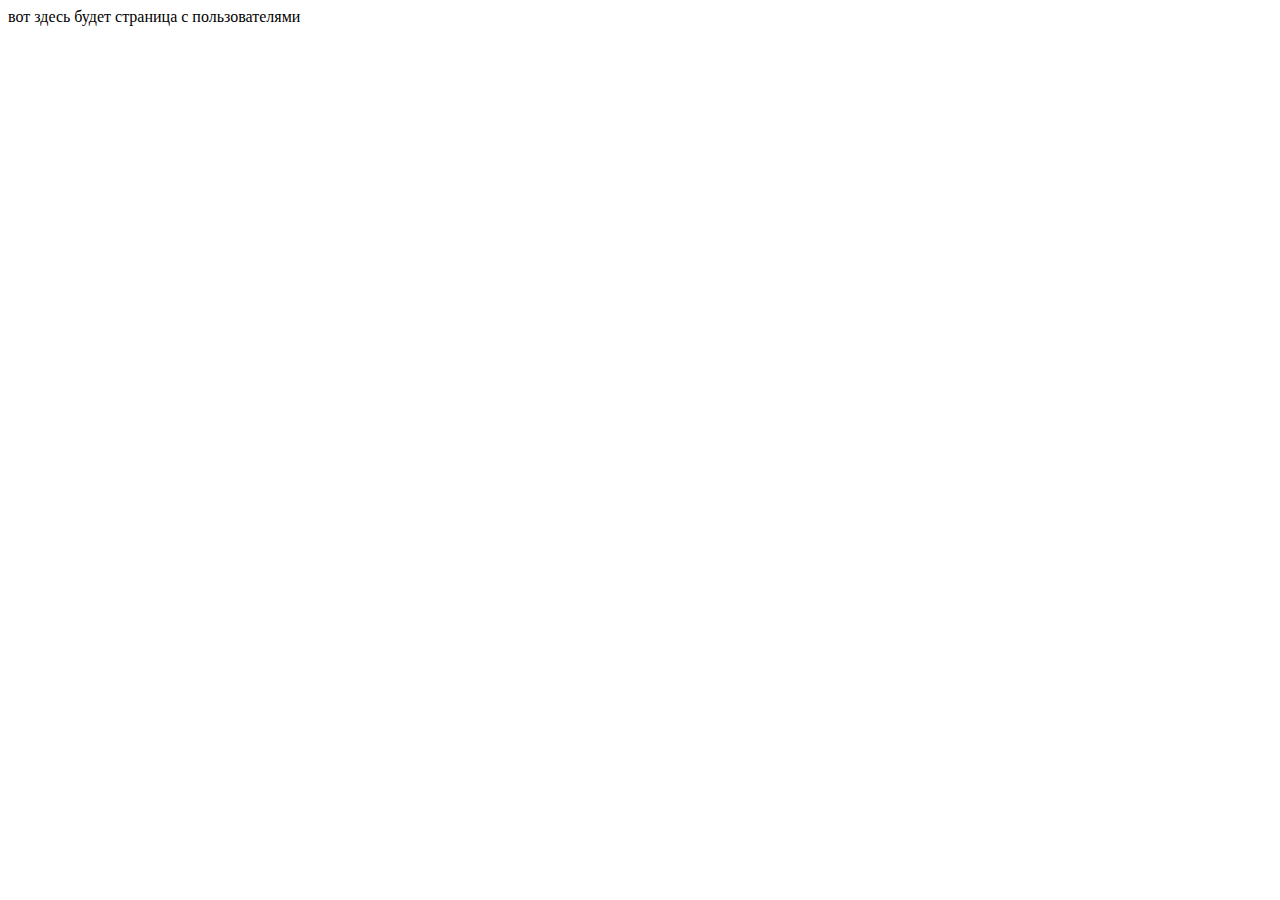
<file: django_cat_and_dog_classifier/test_page/templates/user_list.html>
<!DOCTYPE html>
<html>
    <head>
        <meta charset = "UTF-8">
        <title>Страница с пользователями</title>
    </head>
    <body>
        вот здесь будет страница с пользователями
        
    </body>
</html>
</file>
